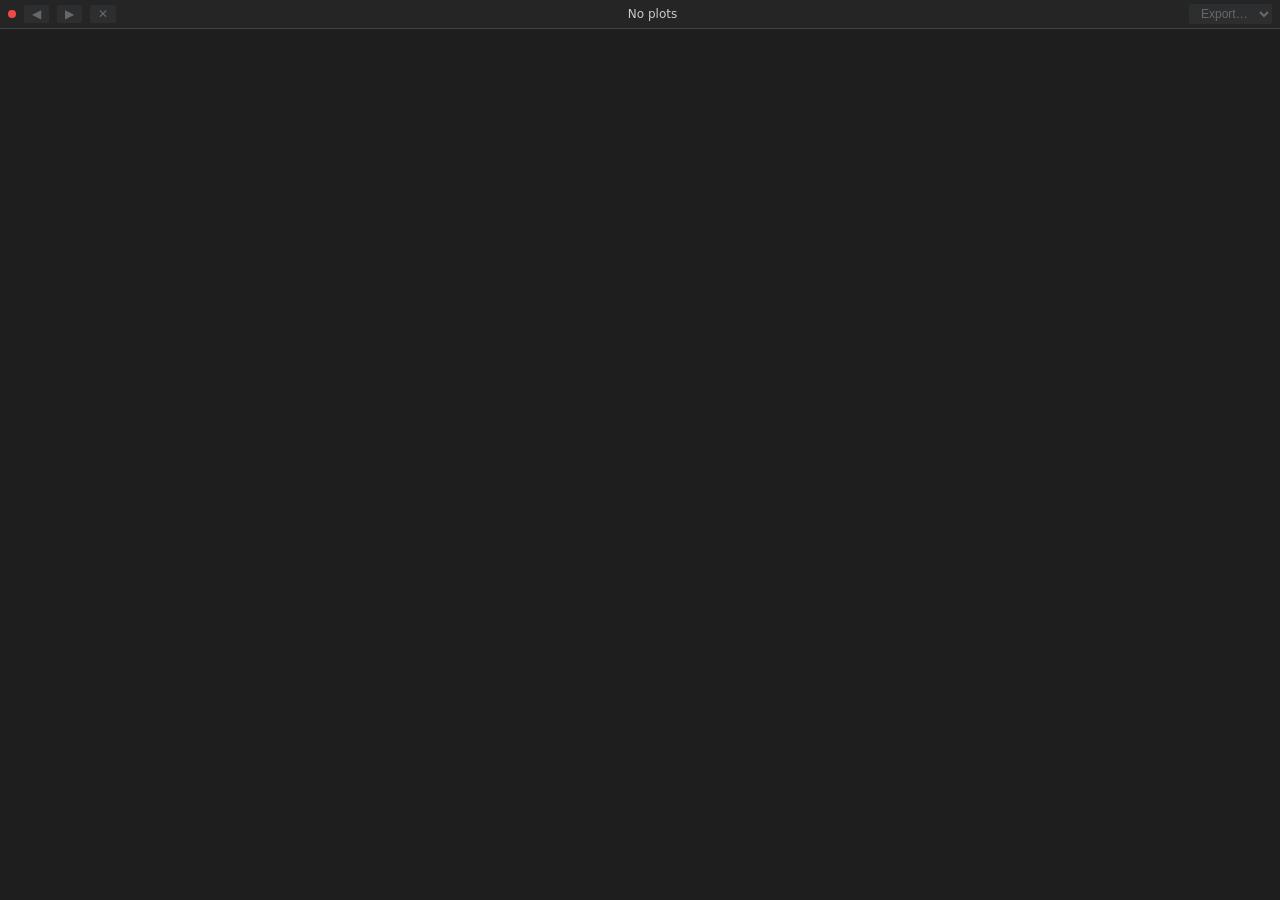
<file: server/web/index.html>
<!DOCTYPE html>
<html lang="en">
<head>
<meta charset="UTF-8">
<meta name="viewport" content="width=device-width, initial-scale=1.0">
<title>trigd</title>
<link rel="stylesheet" href="style.css">
</head>
<body>
<div id="toolbar">
    <div id="ws-status" title="Disconnected"></div>
    <button id="btn-prev" title="Previous plot" disabled>&#9664;</button>
    <button id="btn-next" title="Next plot" disabled>&#9654;</button>
    <button id="btn-delete" title="Remove current plot" disabled>&#10005;</button>
    <span id="plot-info">No plots</span>
    <select id="export-select" disabled>
        <option value="">Export…</option>
        <option value="png">PNG</option>
        <option value="svg">SVG</option>
    </select>
</div>
<div id="canvas-container">
    <canvas id="plot-canvas"></canvas>
</div>
<canvas id="metrics-canvas" style="display:none;"></canvas>
<script src="renderer.js"></script>
<script src="app.js"></script>
</body>
</html>
</file>
<file: server/web/style.css>
* { margin: 0; padding: 0; box-sizing: border-box; }

body {
    background: #1e1e1e;
    overflow: hidden;
    display: flex;
    flex-direction: column;
    height: 100vh;
}

#toolbar {
    display: flex;
    align-items: center;
    gap: 8px;
    padding: 4px 8px;
    background: #252526;
    border-bottom: 1px solid #454545;
    font-size: 12px;
    color: #cccccc;
    font-family: system-ui, -apple-system, sans-serif;
}

#toolbar button, #toolbar select {
    background: #3a3d41;
    color: #cccccc;
    border: none;
    padding: 2px 8px;
    cursor: pointer;
    border-radius: 2px;
    font-size: 12px;
}

#toolbar button:hover, #toolbar select:hover {
    background: #45494e;
}

#toolbar button:disabled, #toolbar select:disabled {
    opacity: 0.4;
    cursor: default;
}

#plot-info {
    flex: 1;
    text-align: center;
}

#ws-status {
    width: 8px;
    height: 8px;
    border-radius: 50%;
    background: #f44747;
    flex-shrink: 0;
}

#ws-status.connected {
    background: #4ec9b0;
}

#canvas-container {
    flex: 1;
    display: flex;
    align-items: center;
    justify-content: center;
    overflow: hidden;
}

canvas {
    display: block;
}
</file>
